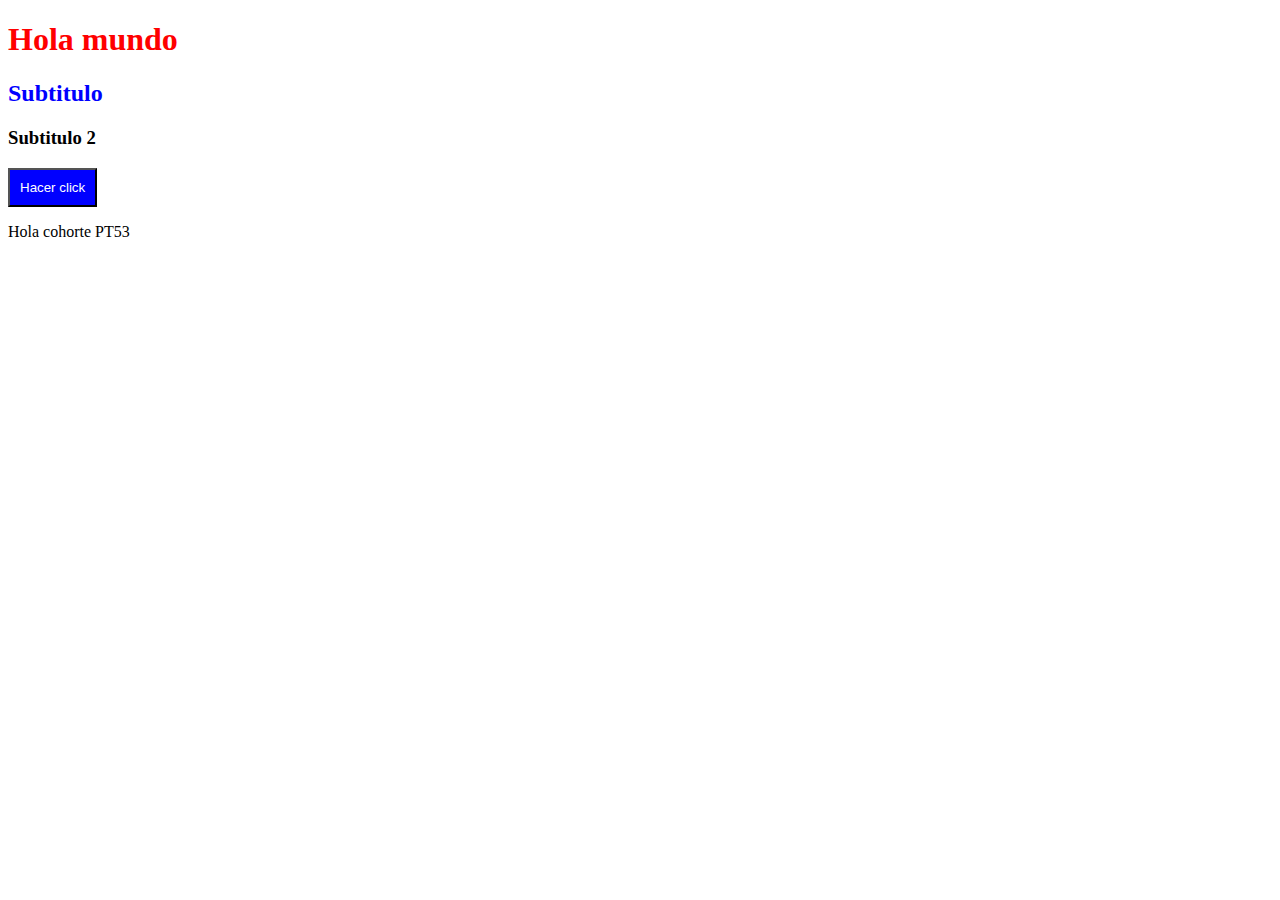
<file: index.html>
<!DOCTYPE html>
<html lang="en">
<head>
    <meta charset="UTF-8">
    <meta name="viewport" content="width=device-width, initial-scale=1.0">
    <title>Título de Prueba</title>
    <link rel="stylesheet" href="/syles/style.css">
</head>
<body>
    <h1>Hola mundo</h1>
    <h2>Subtitulo</h2>
    <h3>Subtitulo 2</h3>
    <button class="btn btn-azul">Hacer click</button>
    <p>Hola cohorte PT53</p>
</body>
</html>
</file>
<file: syles/style.css>
h1 {
    color: red;
}

h2 {
    color: blue;
}

.btn {
    color: white;
    padding: 10px;
}

.btn-azul {
    background-color: blue;

}
</file>
